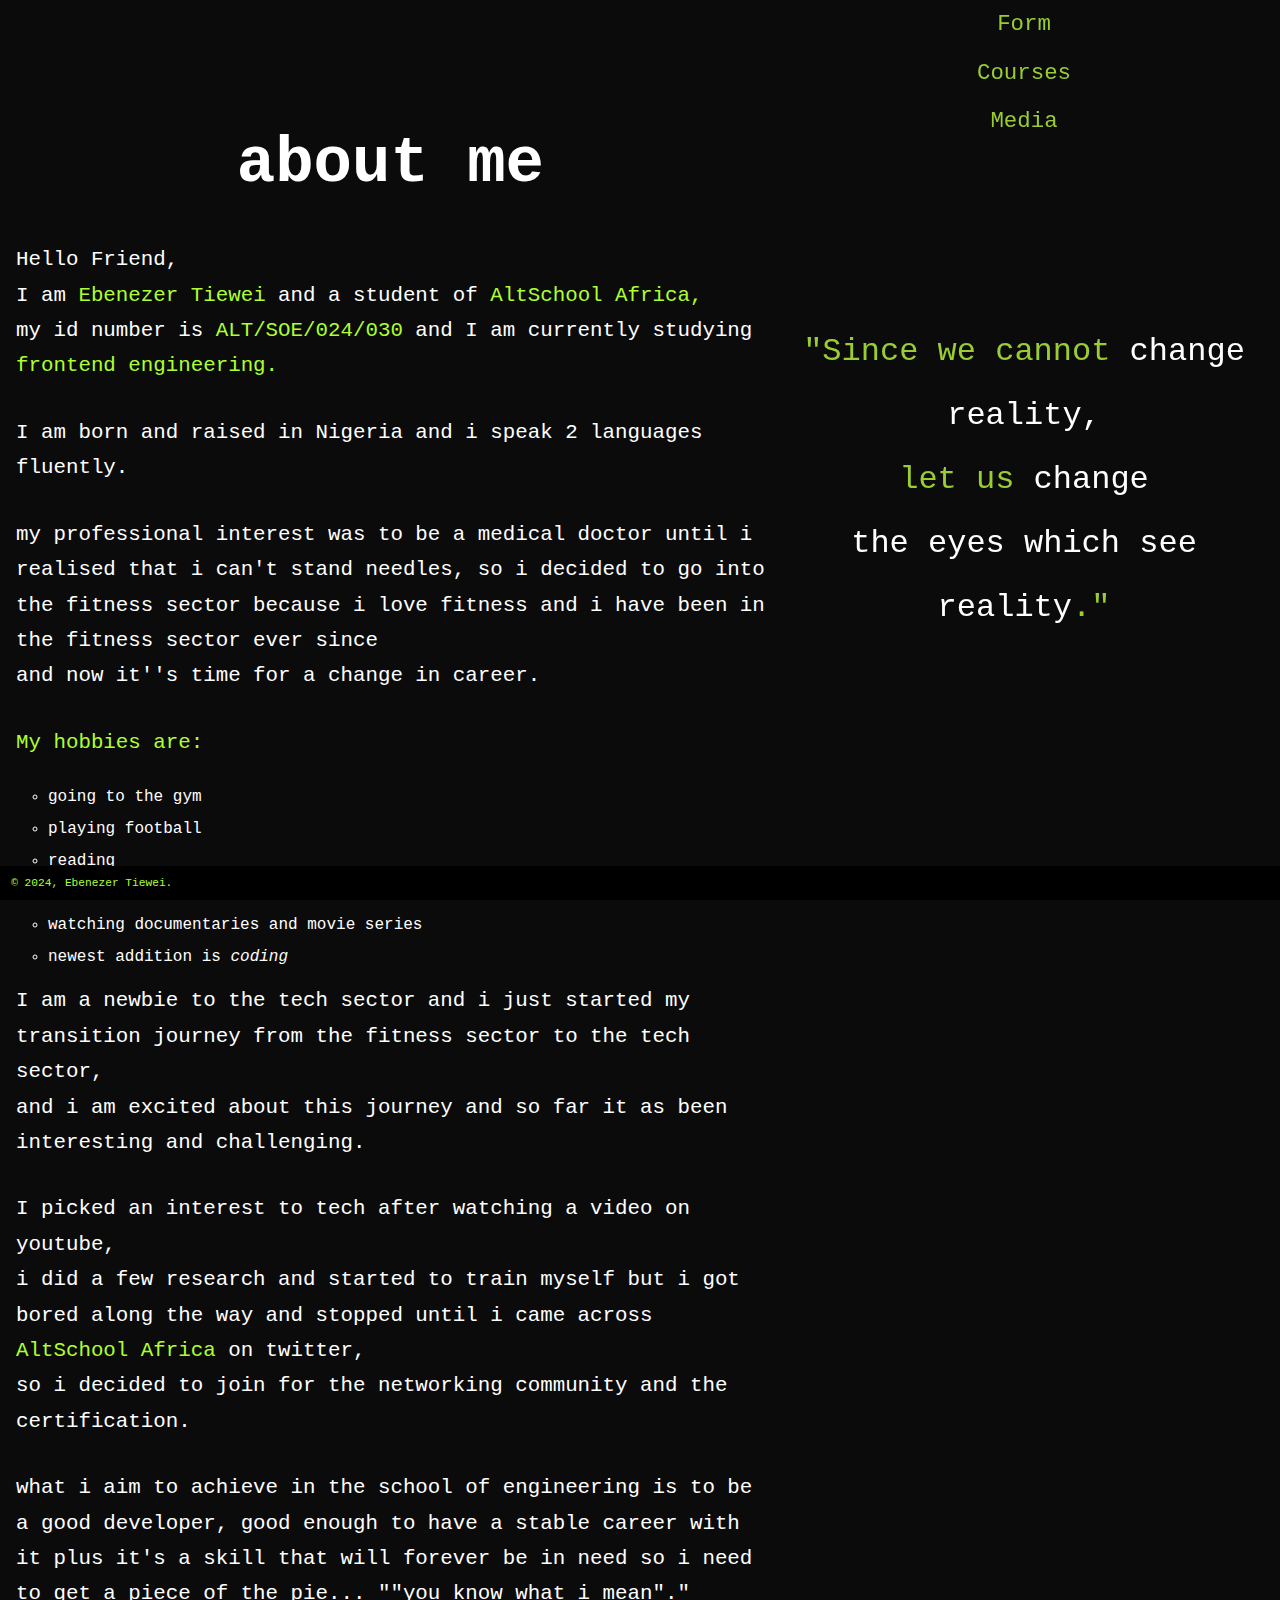
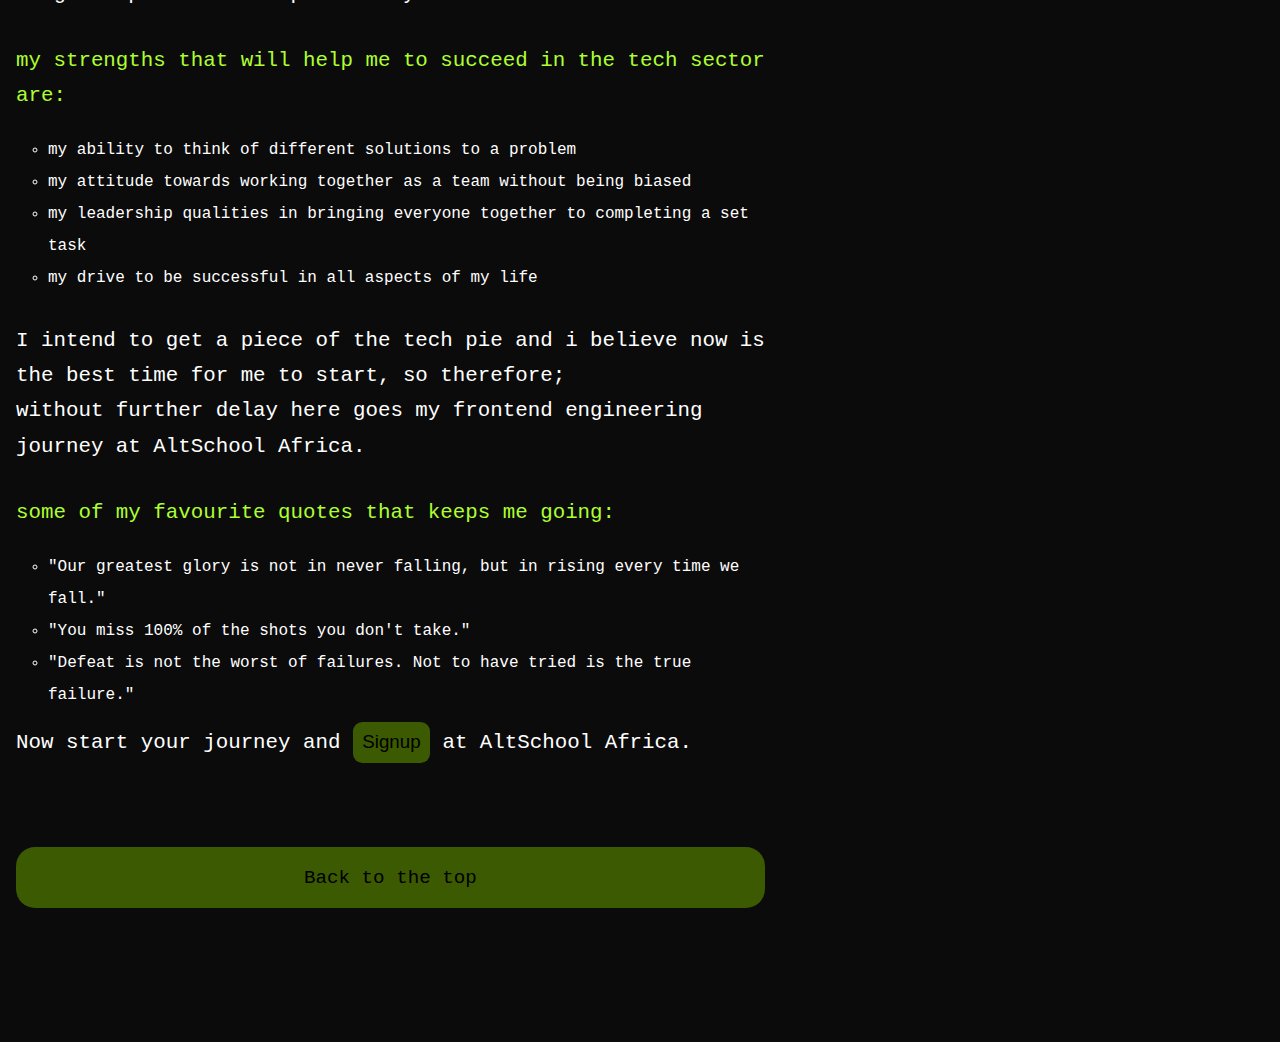
<file: index.html>
<!DOCTYPE html>
<html lang="en">
  <head>
    <meta charset="UTF-8" />
    <meta name="viewport" content="width=device-width, initial-scale=1.0" />

    <link
      rel="shortcut icon"
      href="./favicon_io/favicon.ico"
      type="image/x-icon"
    />

    <link rel="stylesheet" href="styles/index.css" />

    <title>about me</title>
  </head>

  <body>
    <!-- --------------------------------header navigation container-->
    <header>
      <div class="head-nav">
        <nav>
          <ul>
            <li>
              <a href="./alt-form.html">Form</a>
            </li>
            <li>
              <a href="./alt-courses.html">Courses</a>
            </li>
            <li>
              <a href="./media.html">Media</a>
            </li>
          </ul>
        </nav>
      </div>
    </header>
    <!-- --------------------------------two sections inside the main called about-me-section & quote-section -->
    <main>
      <!-- quote section -->
      <section class="quote-section">
        <p class="quote">
          "Since we cannot <span>change reality,</span><br />
          let us <span>change <br />the eyes which see reality</span>."
        </p>
      </section>

      <!-- about-me section -->
      <article id="about-me-section">
        <h1>about me</h1>
        <p>
          Hello Friend, <br />I am <span>Ebenezer Tiewei</span> and a student of
          <span>AltSchool Africa,</span> <br />
          my id number is
          <span>ALT/SOE/024/030</span> and I am currently studying
          <span>frontend engineering.</span>
        </p>
        <p>I am born and raised in Nigeria and i speak 2 languages fluently.</p>
        <p>
          my professional interest was to be a medical doctor until i realised
          that i can't stand needles, so i decided to go into <br />the fitness
          sector because i love fitness and i have been in the fitness sector
          ever since <br />
          and now it''s time for a change in career.
        </p>

        <p><span>My hobbies are:</span></p>
        <ul class="ul-li">
          <li>going to the gym</li>
          <li>playing football</li>
          <li>reading</li>
          <li>listening to music</li>
          <li>watching documentaries and movie series</li>
          <li>newest addition is <em>coding</em></li>
        </ul>

        <p>
          I am a newbie to the tech sector and i just started my transition
          journey from the fitness sector to the tech sector, <br />
          and i am excited about this journey and so far it as been interesting
          and challenging.
        </p>
        <p>
          I picked an interest to tech after watching a video on youtube, <br />
          i did a few research and started to train myself but i got bored along
          the way and stopped until i came across <br />
          <span>AltSchool Africa</span> on twitter, <br />
          so i decided to join for the networking community and the
          certification.
        </p>
        <p>
          what i aim to achieve in the school of engineering is to be a good
          developer, good enough to have a stable career with it plus it's a
          skill that will forever be in need so i need to get a piece of the
          pie... ""you know what i mean"."
        </p>

        <p>
          <span
            >my strengths that will help me to succeed in the tech sector
            are:</span
          >
        </p>
        <ul class="ul-li">
          <li>my ability to think of different solutions to a problem</li>
          <li>
            my attitude towards working together as a team without being biased
          </li>
          <li>
            my leadership qualities in bringing everyone together to completing
            a set task
          </li>
          <li>my drive to be successful in all aspects of my life</li>
        </ul>
        <br />
        <p>
          I intend to get a piece of the tech pie and i believe now is the best
          time for me to start, so therefore; <br />
          without further delay here goes my frontend engineering journey at
          AltSchool Africa.
        </p>

        <p>
          <span class>some of my favourite quotes that keeps me going:</span>
        </p>
        <ul class="ul-li">
          <li>
            "Our greatest glory is not in never falling, but in rising every
            time we fall."
          </li>
          <li>"You miss 100% of the shots you don't take."</li>
          <li>
            "Defeat is not the worst of failures. Not to have tried is the true
            failure."
          </li>
        </ul>
        <p>
          Now start your journey and
          <a href="/alt-form.html"
            ><button class="signup-button">Signup</button></a
          >
          at AltSchool Africa.
        </p>
        <nav class="back-to-top">
          <ul>
            <li>
              <a href="#about-me-section" class="button">Back to the top</a>
            </li>
          </ul>
        </nav>
        <footer>
          <span>&copy; 2024, Ebenezer Tiewei.</span>
        </footer>
      </article>
    </main>
  </body>
</html>
</file>
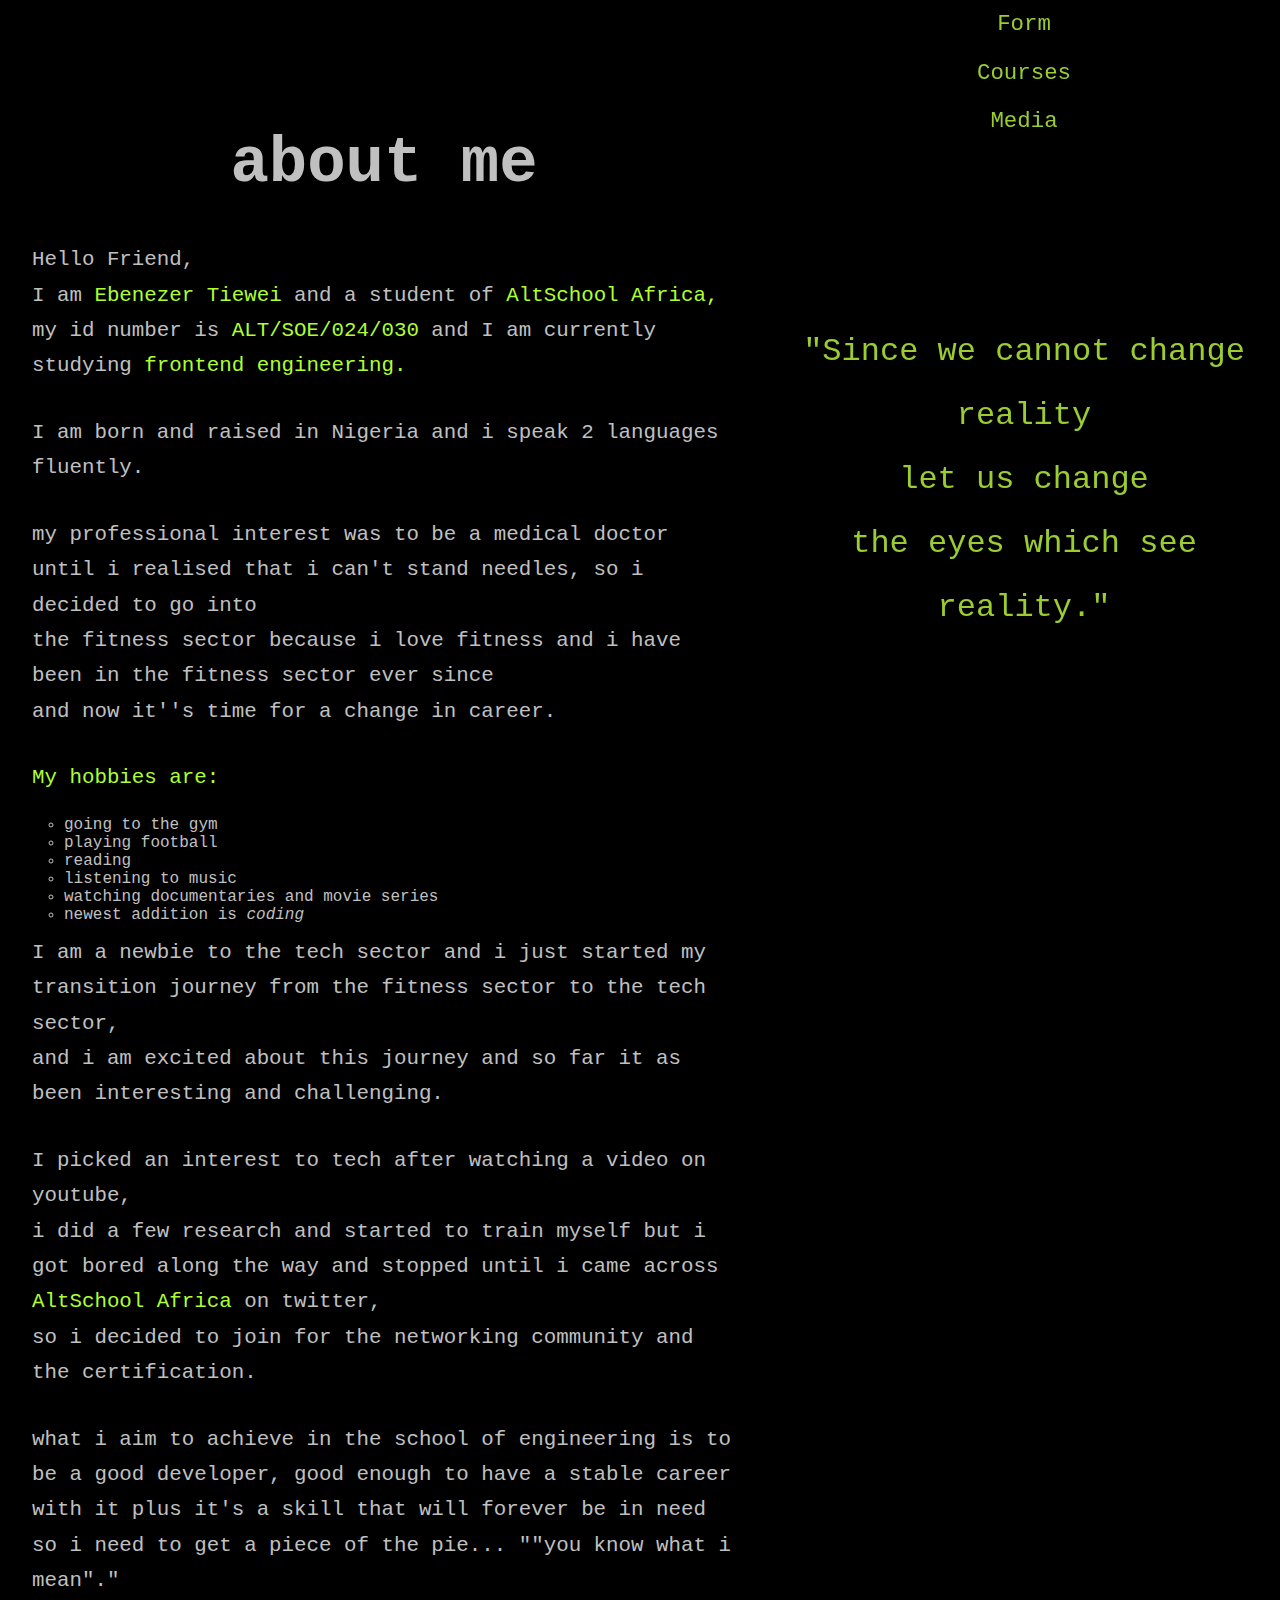
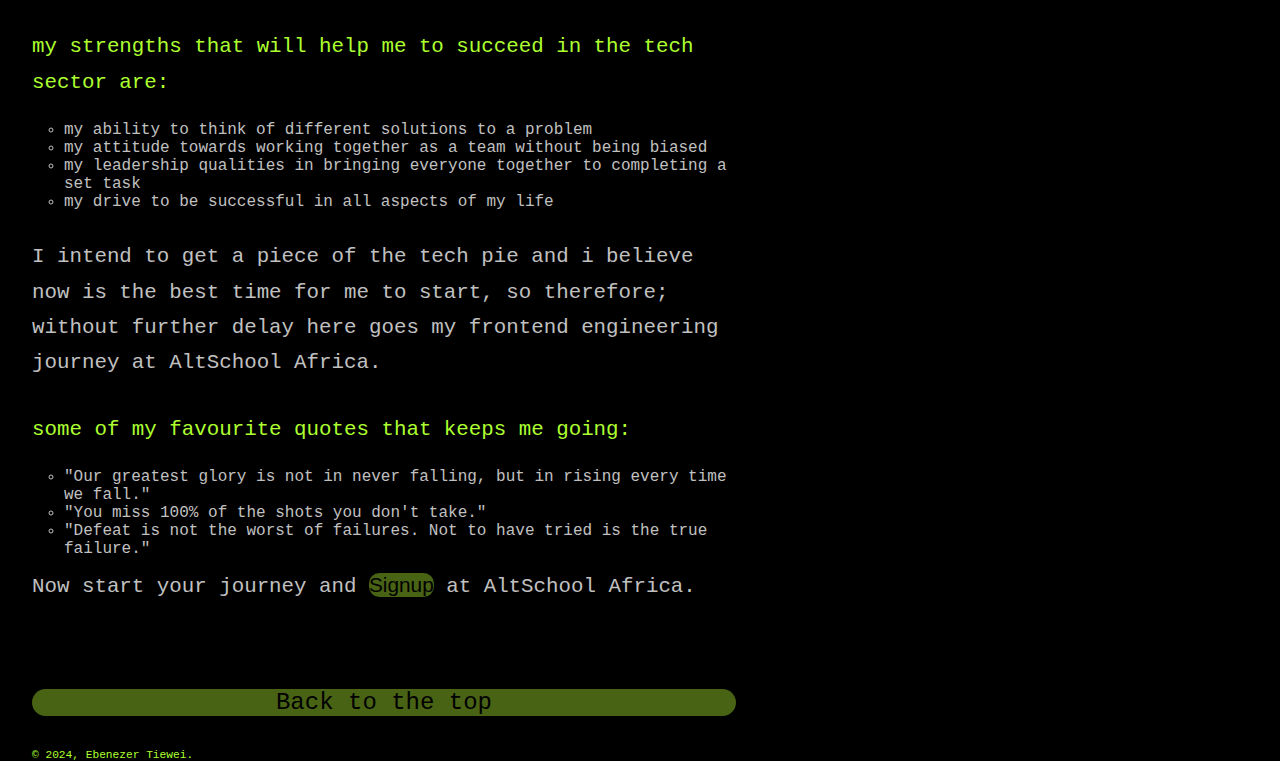
<file: about.html>
<!DOCTYPE html>
<html lang="en">
  <head>
    <meta charset="UTF-8" />
    <meta name="viewport" content="width=device-width, initial-scale=1.0" />

    <link
      rel="shortcut icon"
      href="/favicon_io/favicon.ico"
      type="image/x-icon"
    />

    <link rel="stylesheet" href="/styles/about.css" />

    <title>about me</title>
  </head>

  <body>
    <!-- --------------------------------header navigation container-->
    <header>
      <div class="head-nav">
        <nav>
          <ul>
            <li>
              <a href="/alt-form.html">Form</a>
            </li>
            <li>
              <a href="/alt-courses.html">Courses</a>
            </li>
            <li>
              <a href="/media.html">Media</a>
            </li>
          </ul>
        </nav>
      </div>
    </header>
    <!-- --------------------------------two sections inside the main called about-me-section & quote-section -->
    <main>
      <!-- quote section -->
      <section class="quote-section">
        <p class="quote">
          "Since we cannot change reality <br />
          let us change <br>the eyes which see reality."
        </p>
      </section>

      <!-- about-me section -->
      <article id="about-me-section">
        <h1>about me</h1>
        <p>
          Hello Friend, <br />I am <span>Ebenezer Tiewei</span> and a student of
          <span>AltSchool Africa,</span> <br />
          my id number is
          <span>ALT/SOE/024/030</span> and I am currently studying
          <span>frontend engineering.</span>
        </p>
        <p>I am born and raised in Nigeria and i speak 2 languages fluently.</p>
        <p>
          my professional interest was to be a medical doctor until i realised
          that i can't stand needles, so i decided to go into <br />the fitness
          sector because i love fitness and i have been in the fitness sector
          ever since <br />
          and now it''s time for a change in career.
        </p>

        <p><span>My hobbies are:</span></p>
        <ul class="ul-li">
          <li>going to the gym</li>
          <li>playing football</li>
          <li>reading</li>
          <li>listening to music</li>
          <li>watching documentaries and movie series</li>
          <li>newest addition is <em>coding</em></li>
        </ul>

        <p>
          I am a newbie to the tech sector and i just started my transition
          journey from the fitness sector to the tech sector, <br />
          and i am excited about this journey and so far it as been interesting
          and challenging.
        </p>
        <p>
          I picked an interest to tech after watching a video on youtube, <br />
          i did a few research and started to train myself but i got bored along
          the way and stopped until i came across <br />
          <span>AltSchool Africa</span> on twitter, <br />
          so i decided to join for the networking community and the
          certification.
        </p>
        <p>
          what i aim to achieve in the school of engineering is to be a good
          developer, good enough to have a stable career with it plus it's a
          skill that will forever be in need so i need to get a piece of the
          pie... ""you know what i mean"."
        </p>

        <p>
          <span
            >my strengths that will help me to succeed in the tech sector
            are:</span
          >
        </p>
        <ul class="ul-li">
          <li>my ability to think of different solutions to a problem</li>
          <li>
            my attitude towards working together as a team without being biased
          </li>
          <li>
            my leadership qualities in bringing everyone together to completing
            a set task
          </li>
          <li>my drive to be successful in all aspects of my life</li>
        </ul>
        <br />
        <p>
          I intend to get a piece of the tech pie and i believe now is the best
          time for me to start, so therefore; <br />
          without further delay here goes my frontend engineering journey at
          AltSchool Africa.
        </p>

        <p>
          <span class>some of my favourite quotes that keeps me going:</span>
        </p>
        <ul class="ul-li">
          <li>
            "Our greatest glory is not in never falling, but in rising every
            time we fall."
          </li>
          <li>"You miss 100% of the shots you don't take."</li>
          <li>
            "Defeat is not the worst of failures. Not to have tried is the true
            failure."
          </li>
        </ul>
        <p>
          Now start your journey and
          <a href="/alt-form.html"
            ><button class="signup-button">Signup</button></a
          >
          at AltSchool Africa.
        </p>
        <nav class="back-to-top">
          <ul>
            <li>
                <a href="#about-me-section" class="button">Back to the top</a>
            </li>
          </ul>
        </nav>
        <footer>
          <span>&copy; 2024, Ebenezer Tiewei.</span>
        </footer>
      </article>
    </main>
  </body>
</html>
</file>
<file: styles/index.css>
/* --------------------------------- Base CSS*/
/*----------------------- laptop */
/* general style */
html {
  font-size: 1rem;
  font-family: lotion, "Courier New", monospace;
  font-weight: 400;
  height: webkit-fill-available;

  body {
    background-color: rgb(11, 11, 11);
    height: webkit-fill-available;
  }

  * {
    padding: 0;
    margin: 0;
    border: 0;
    box-sizing: border-box;
  }
}

/* header navigation */
header {
  min-width: 100vw;
  display: flex;
  justify-content: right;
  position: fixed;
  z-index: 100;

  .head-nav {
    min-width: 40%;

    ul {
      display: flex;
      flex-direction: column;
      list-style-type: none;
    }

    a {
      display: flex;
      justify-content: center;
      text-decoration: none;
      color: yellowgreen;
      font-size: 1.4em;
      border-radius: 4em;
      padding: 0.5em 1em;
    }

    a:hover {
      background-color: yellowgreen;
      color: black;
      transition: color 0.3s;
    }
  }
}

/* -----main container*/
main {
  padding: 0 1em;
  display: flex;
  min-width: 100vw;

  /* ----dark-tech section*/
  .quote-section {
    width: 40%;
    height: 100%;
    position: fixed;
    top: 0;
    right: 0;
    z-index: 99;
    margin-top: 20em;

    .quote {
      text-align: center;
      line-height: 2em;
      font-size: 2em;
      color: yellowgreen;

      span {
        color: rgb(255, 255, 255);
      }
    }
  }
  /* ----about me section*/
  #about-me-section {
    width: 60%;
    height: 100%;
    color: rgb(255, 255, 255);

    h1 {
      margin-top: 2em;
      text-align: center;
      font-size: 4rem;
      width: 100%;
      white-space: nowrap;
      padding-bottom: 0.5em;
    }

    p {
      padding: 0.5em 0 1em 0;
      font-size: 1.3em;
      line-height: 1.7em;
    }

    .ul-li {
      list-style: circle;
      padding-left: 2em;
      line-height: 2em;
    }

    span {
      color: greenyellow;
    }

    .signup-button {
      font-size: 0.9em;
      padding: 0.5em;
      background-color: rgb(60, 90, 1);
      color: rgb(0, 0, 0);
      border-radius: 0.5em;
      cursor: pointer;
    }

    .signup-button:hover {
      background-color: rgb(122, 176, 14);
      /* color: black; */
      transition: color 0.3s;
    }

    .back-to-top ul {
      list-style: none;
    }

    .back-to-top li {
      margin-top: 4em;
    }

    .back-to-top .button {
      width: 100%;
      border-radius: 1em;
      background-color: rgb(60, 90, 1);
      display: flex;
      justify-content: center;
    }

    .back-to-top .button:hover {
      background-color: rgb(122, 176, 14);
      color: rgb(0, 0, 0);
      cursor: pointer;
    }

    .back-to-top a {
      font-size: 1.2em;
      color: rgb(0, 0, 0);
      text-decoration: none;
      padding: 1em 5em;
      transition: color 0.3s;
      margin-bottom: 7em;
    }

    footer {
      background-color: #000000;
      position: fixed;
      bottom: 0;
      left: 0;
      right: 0;
      text-align: left;
      font-size: 0.7em;
      padding: 1em 1em;
    }
  }
}

/* ------------------------------------Media QUERY */
/* ----media query  for tablet*/
@media screen and (max-width: 768px) {
  header {
    background-color: black;

    .head-nav {
      margin: 0.5em 0;
      display: flex;
      justify-content: center;
      width: 100%;

      ul {
        display: flex;
        flex-direction: row;
      }

      a {
        border-radius: 5px;
        padding: 0.5em 1em;
      }
    }
  }
  main {
    display: flex;
    flex-direction: column;

    .quote-section {
      display: flex;
      align-items: center;
      justify-content: center;
      position: static !important;
      width: 100%;
      height: 100vh;
      margin: 0;
    }

    #about-me-section {
      width: 100%;

      h1 {
        padding-top: 1em;
        margin: 0;
      }
    }
  }
}

/* ------------------------------------for mobile*/
@media screen and (max-width: 430px) {
  header {
    padding: 0;

    .head-nav {
      margin: 0.5em 0;

      .back-to-top .button:hover {
        background-color: yellowgreen;
        color: black;
        cursor: pointer;
      }

      a {
        display: flex;
        justify-content: space-between;
        font-size: 1.3em;
        padding: 0.5em 1em;
        border-radius: 2px;
      }
    }
  }

  main {
    display: flex;
    flex-direction: column;

    .quote-section {
      .quote {
        /* color: whitesmoke; */
        font-size: 2em;
      }
    }

    #about-me-section {
      h1 {
        font-size: 1.8em;
      }
      p {
        font-size: 1em;
        line-height: 2em;
      }

      .ul-li {
        padding-left: 1.2em;
      }

      .back-to-top a {
        font-size: 0.8em;
        padding: 1.5em 0;
      }
    }
  }
}
</file>
<file: styles/about.css>
/* --------------------------------- Base CSS*/

/* general style */
html {
  font-size: 1rem;
  font-family: Merienda, Monaco, "Courier New", monospace;

  * {
    padding: 0;
    margin: 0;
    border: 0;
    box-sizing: border-box;
  }

  body {
    background-color: black;
  }
}

/* header navigation */
header {
  width: 100%;
  display: flex;
  justify-content: right;
  position: fixed;
  z-index: 100;

  .head-nav {
    width: 40%;

    ul {
      display: flex;
      flex-direction: column;
      list-style-type: none;
    }

    a {
      display: flex;
      justify-content: center;
      text-decoration: none;
      color: yellowgreen;
      font-size: 1.4em;
      border-radius: 4em;
      padding: 0.5em 1em;
    }

    a:hover {
      background-color: yellowgreen;
      color: black;
      transition: color 0.3s;
    }
  }
}

/* -----main container*/
main {
  display: flex;
  width: 100vw;

  /* ----dark-tech section*/
  .quote-section {
    width: 40%;
    height: 100%;
    position: fixed;
    top: 0;
    right: 0;
    z-index: 99;
    padding: 0 2em;
    margin-top: 20em;

    .quote {
      text-align: center;
      line-height: 2em;
      font-size: 2em;
      /* color: #ffc300; */
      color: yellowgreen;
    }
  }
  /* ----about me section*/
  #about-me-section {
    width: 60%;
    height: 100%;
    color: #c0c0c0;
    padding: 0 2em;

    h1 {
      margin-top: 2em;
      text-align: center;
      font-size: 4rem;
      width: 100%;
      white-space: nowrap;
      padding-bottom: 0.5em;
    }

    p {
      padding: 0.5em 0 1em 0;
      font-size: 1.3em;
      line-height: 1.7em;
    }

    .ul-li {
      list-style: circle;
      padding-left: 2em;
    }

    span {
      color: greenyellow;
    }

    .signup-button {
      font-size: 1em;
      background-color: rgb(73, 99, 21);
      color: black;
      border-radius: 0.5em;
      cursor: pointer;
    }

    .signup-button:hover {
      background-color: yellowgreen;
    }

    .back-to-top ul {
      list-style: none;
      /* display: flex; */
    }

    .back-to-top li {
      margin-top: 4em;
    }

    .back-to-top .button {
      width: 100%;
      border-radius: 1em;
      background-color: rgb(73, 99, 21);
      display: flex;
      justify-content: center;
    }

    .back-to-top .button:hover {
      background-color: yellowgreen;
      cursor: pointer;
    }

    .back-to-top a {
      font-size: 1.5em;
      color: #000000;
      text-decoration: none;
      padding: 0 7em;
      transition: color 0.3s;
    }

    footer {
      text-align: left;
      font-size: 0.7em;
      padding: 3em 0 0;
    }
  }
}

/* ------------------------------------Media QUERY */
/* ----media query  for tablet*/
@media screen and (max-width: 900px) {
  header {
    padding: 0 10em;
    background-color: black;

    .head-nav {
      display: flex;
      justify-content: center;
      width: 100%;

      ul {
        display: flex;
        flex-direction: row;
      }

      a {
        border-radius: 2px;
      }

      a:hover {
        background-color: #c0c0c0;
      }
    }
  }
  main {
    display: flex;
    flex-direction: column;

    .quote-section {
      display: flex;
      align-items: center;
      justify-content: center;
      position: static !important;
      width: 100%;
      height: 100vh;
      margin: 0;

      .quote {
        color: #c0c0c0;
      }
    }

    #about-me-section {
      width: 100%;

      h1 {
        padding-top: 1em;
        margin: 0;
      }
    }
  }
}

/* ------------------------------------for mobile*/
@media screen and (max-width: 430px) {
  header {
    padding: 0;

    .head-nav {
      a {
        display: flex;
        justify-content: space-between;
        font-size: 1.3em;
        border-radius: 2px;
      }

      a:hover {
        background-color: #c0c0c0;
        color: rgb(0, 0, 0);
        border-radius: 10px;
      }
    }
  }

  main {
    display: flex;
    flex-direction: column;

    .quote-section {
      .quote {
        color: #c0c0c0;
        font-size: 2em;
      }
    }

    #about-me-section {
      h1 {
        font-size: 1.8em;
      }
      p {
        font-size: 1em;
        line-height: 2em;
      }

      .ul-li {
        padding-left: 1.2em;
      }

      .back-to-top a {
        font-size: 0.8em;
        padding: 1.5em 0;
      }
    }
  }
}
</file>
